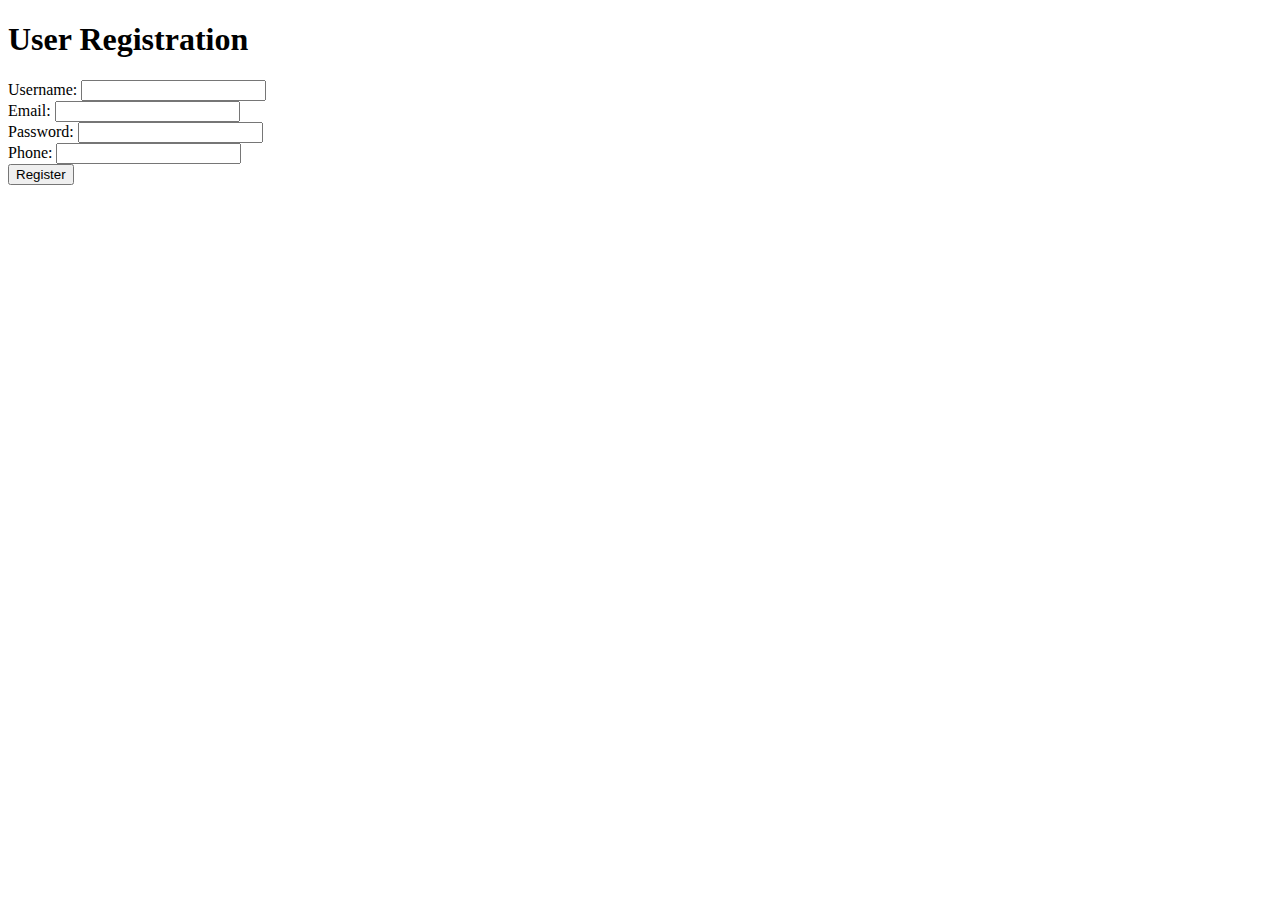
<file: public/register.html>
<!DOCTYPE html>
<html lang="en">
<head>
    <meta charset="UTF-8">
    <meta name="viewport" content="width=device-width, initial-scale=1.0">
    <title>User Registration</title>
</head>
<body>
    <h1>User Registration</h1>
    <form id="registrationForm">
        <label for="username">Username:</label>
        <input type="text" id="username" name="username" required>
        <br>
        <label for="email">Email:</label>
        <input type="email" id="email" name="email" required>
        <br>
        <label for="password">Password:</label>
        <input type="password" id="password" name="password" required>
        <br>
        <label for="phone">Phone:</label>
        <input type="text" id="phone" name="phone" required>
        <br>
        <input type="submit" value="Register">
    </form>

    <script>
        ///-
        document.getElementById("registrationForm").addEventListener("submit", function(event) {
            event.preventDefault(); // Prevent the default form submission
            
            // Get form data
            const formData = new FormData(event.target);
            const formDataObject = Object.fromEntries(formData.entries());

            // Send registration request to server
            ///---
            fetch("/register", {
                method: "POST",
                headers: {
                    "Content-Type": "application/json"
                },
                body: JSON.stringify(formDataObject)
            })
            .then(response => {
                if (response.ok) {
                    // Registration successful
                    alert("Registration successful");
                } else {
                    // Registration failed
                    alert("Registration failed. Please try again.");
                }
            })
            .catch(error => {
                console.error("Error:", error);
                alert("Error registering user");
            });
        });
    </script>
</body>
</html>
</file>
